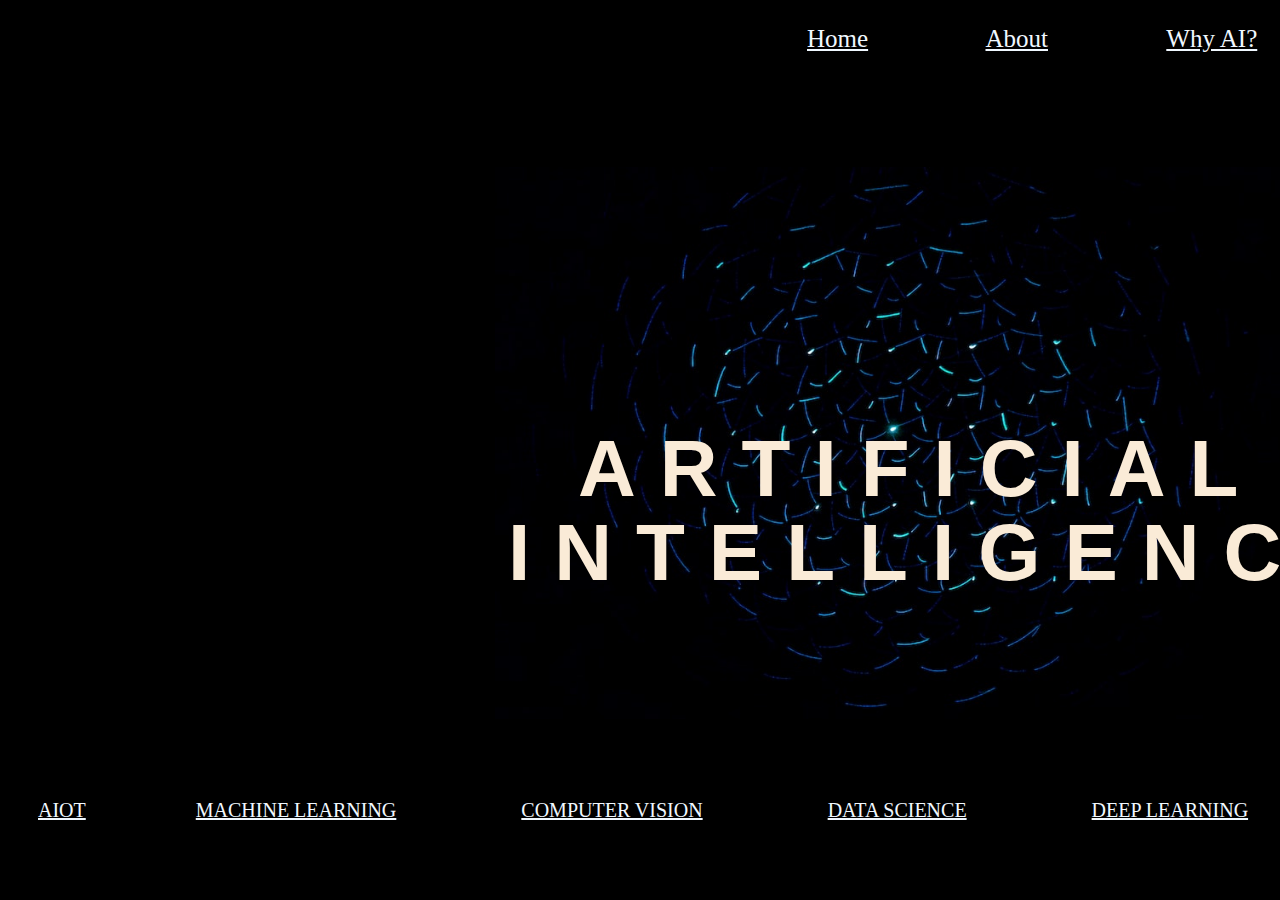
<file: index.html>
<!DOCTYPE html>
<html lang="en">
<head>
    <meta charset="UTF-8">
    <meta http-equiv="X-UA-Compatible" content="IE=edge">
    <meta name="viewport" content="width=device-width, initial-scale=1.0">
    <title>About</title>
    <link rel="stylesheet" href="style2.css">
</head>
<body>
   
        <p id="xx">
            <a href="index.html" style="color: aliceblue;">Home</a>&nbsp;&nbsp;&nbsp;&nbsp;&nbsp;&nbsp;&nbsp;&nbsp;&nbsp;
             &nbsp;&nbsp;&nbsp;&nbsp;&nbsp;&nbsp;&nbsp;&nbsp; 
            <a href="About.html" style="color: aliceblue;">About</a>&nbsp;&nbsp;&nbsp;&nbsp;&nbsp;&nbsp;&nbsp;&nbsp;&nbsp;
             &nbsp;&nbsp;&nbsp;&nbsp;&nbsp;&nbsp;&nbsp;&nbsp;
             <a href="Why.html" style="color: aliceblue;">Why AI?</a>&nbsp;&nbsp;&nbsp;&nbsp;&nbsp;&nbsp;&nbsp;&nbsp;&nbsp;
             &nbsp;&nbsp;&nbsp;&nbsp;&nbsp;&nbsp;&nbsp;&nbsp;
             <a href="Career.html" style="color: aliceblue;">Career</a>&nbsp;&nbsp;&nbsp;&nbsp;&nbsp;&nbsp;&nbsp;&nbsp;&nbsp;
             &nbsp;&nbsp;&nbsp;&nbsp;&nbsp;&nbsp;&nbsp;&nbsp;
             <a href="Project.html" style="color: aliceblue;">Projects</a>

             <br>
            </p>
   <br>
   <br>
   <br>
   <br>
        <img src="page 1.jpg" width="851px" height="552px" style="margin-left: 487px;" >
        <p>&nbsp;&nbsp;</p>
        <h1 id="ppp">ARTIFICIAL</h1>
        <br>
        <h1 id="ccc">INTELLIGENCE</h1>
       <div id="end">
        <a href="https://en.wikipedia.org/wiki/Artificial_intelligence_of_things" style="color: aliceblue;">AIOT</a>&nbsp;&nbsp;&nbsp;&nbsp;&nbsp;&nbsp;&nbsp;&nbsp;&nbsp;&nbsp;&nbsp;&nbsp;&nbsp;&nbsp;&nbsp;&nbsp;&nbsp;&nbsp;&nbsp;&nbsp;&nbsp;
        <a href="https://en.wikipedia.org/wiki/Machine_learning" style="color: aliceblue;">MACHINE LEARNING</a>&nbsp;&nbsp;&nbsp;&nbsp;&nbsp;&nbsp;&nbsp;&nbsp;&nbsp;&nbsp;&nbsp;&nbsp;&nbsp;&nbsp;&nbsp;&nbsp;&nbsp;&nbsp;&nbsp;&nbsp;&nbsp;&nbsp;&nbsp;&nbsp;
        <a href="https://www.ibm.com/topics/computer-vision" style="color: aliceblue;">COMPUTER VISION</a>&nbsp;&nbsp;&nbsp;&nbsp;&nbsp;&nbsp;&nbsp;&nbsp;&nbsp;&nbsp;&nbsp;&nbsp;&nbsp;&nbsp;&nbsp;&nbsp;&nbsp;&nbsp;&nbsp;&nbsp;&nbsp;&nbsp;&nbsp;&nbsp;
        <a href="https://www.ibm.com/topics/data-science" style="color: aliceblue;">DATA SCIENCE</a>&nbsp;&nbsp;&nbsp;&nbsp;&nbsp;&nbsp;&nbsp;&nbsp;&nbsp;&nbsp;&nbsp;&nbsp;&nbsp;&nbsp;&nbsp;&nbsp;&nbsp;&nbsp;&nbsp;&nbsp;&nbsp;&nbsp;&nbsp;&nbsp;
        <a href="https://www.mathworks.com/discovery/deep-learning.html" style="color: aliceblue;">DEEP LEARNING</a>&nbsp;&nbsp;&nbsp;&nbsp;&nbsp;&nbsp;&nbsp;&nbsp;&nbsp;&nbsp;&nbsp;&nbsp;&nbsp;&nbsp;&nbsp;&nbsp;&nbsp;&nbsp;&nbsp;&nbsp;&nbsp;&nbsp;&nbsp;&nbsp;
        <a href="https://en.wikipedia.org/wiki/Artificial_neural_network" style="color: aliceblue;">NEUTRAL NETWORK</a>&nbsp;&nbsp;&nbsp;&nbsp;&nbsp;&nbsp;&nbsp;&nbsp;&nbsp;&nbsp;&nbsp;&nbsp;&nbsp;&nbsp;&nbsp;&nbsp;&nbsp;&nbsp;&nbsp;&nbsp;&nbsp;&nbsp;&nbsp;&nbsp;
        <a href="https://en.wikipedia.org/wiki/Robotics" style="color: aliceblue;">ROBOTICS</a>
       </div>
</body>
</html>
</file>
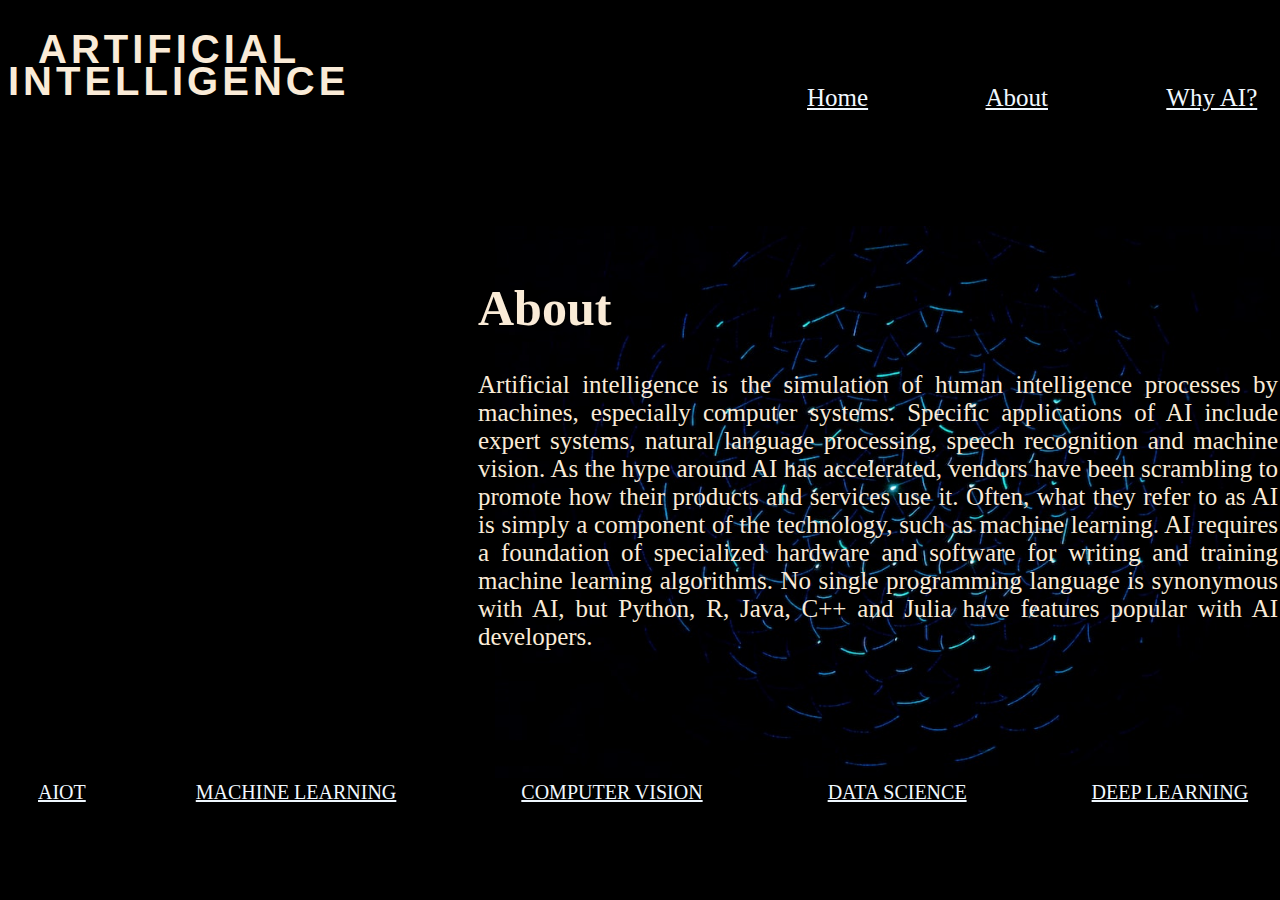
<file: About.html>
<!DOCTYPE html>
<html lang="en">
<head>
    <meta charset="UTF-8">
    <meta http-equiv="X-UA-Compatible" content="IE=edge">
    <meta name="viewport" content="width=device-width, initial-scale=1.0">
    <title>About</title>
    <link rel="stylesheet" href="style3.css">
</head>
<body>

    <h1 id="ppp">ARTIFICIAL</h1>
   <h1 id="ccc">INTELLIGENCE</h1>
   
    <p id="xx">
        <a href="index.html" style="color: aliceblue;">Home</a>&nbsp;&nbsp;&nbsp;&nbsp;&nbsp;&nbsp;&nbsp;&nbsp;&nbsp;
         &nbsp;&nbsp;&nbsp;&nbsp;&nbsp;&nbsp;&nbsp;&nbsp; 
        <a href="About.html" style="color: aliceblue;">About</a>&nbsp;&nbsp;&nbsp;&nbsp;&nbsp;&nbsp;&nbsp;&nbsp;&nbsp;
         &nbsp;&nbsp;&nbsp;&nbsp;&nbsp;&nbsp;&nbsp;&nbsp;
         <a href="Why.html" style="color: aliceblue;">Why AI?</a>&nbsp;&nbsp;&nbsp;&nbsp;&nbsp;&nbsp;&nbsp;&nbsp;&nbsp;
         &nbsp;&nbsp;&nbsp;&nbsp;&nbsp;&nbsp;&nbsp;&nbsp;
         <a href="Career.html" style="color: aliceblue;">Career</a>&nbsp;&nbsp;&nbsp;&nbsp;&nbsp;&nbsp;&nbsp;&nbsp;&nbsp;
         &nbsp;&nbsp;&nbsp;&nbsp;&nbsp;&nbsp;&nbsp;&nbsp;
         <a href="Project.html" style="color: aliceblue;">Projects</a>

         <br>
        </p>
<br>
<br>
<br>
<br>
    <img src="page 1.jpg" width="851px" height="552px" style="margin-left: 487px;" >
    <p>&nbsp;&nbsp;</p>
<div id="para">
    <h1>About</h1>
    <p>Artificial intelligence is the simulation of human intelligence processes by machines, 
        especially computer systems. Specific applications of AI include 
        expert systems, natural language processing, speech recognition and machine vision.
        As the hype around AI has accelerated, vendors have been scrambling to promote
        how their products and services use it. Often, what they refer to as AI is simply a 
        component of the technology, 
        such as machine learning. AI requires a foundation of specialized hardware and software for writing and training machine learning algorithms. No single programming language is synonymous with AI,
        but Python, R, Java, C++ and Julia have features popular with AI developers.
    </p>
</div>
<div id="end">
    <a href="https://en.wikipedia.org/wiki/Artificial_intelligence_of_things" style="color: aliceblue;">AIOT</a>&nbsp;&nbsp;&nbsp;&nbsp;&nbsp;&nbsp;&nbsp;&nbsp;&nbsp;&nbsp;&nbsp;&nbsp;&nbsp;&nbsp;&nbsp;&nbsp;&nbsp;&nbsp;&nbsp;&nbsp;&nbsp;
    <a href="https://en.wikipedia.org/wiki/Machine_learning" style="color: aliceblue;">MACHINE LEARNING</a>&nbsp;&nbsp;&nbsp;&nbsp;&nbsp;&nbsp;&nbsp;&nbsp;&nbsp;&nbsp;&nbsp;&nbsp;&nbsp;&nbsp;&nbsp;&nbsp;&nbsp;&nbsp;&nbsp;&nbsp;&nbsp;&nbsp;&nbsp;&nbsp;
    <a href="https://www.ibm.com/topics/computer-vision" style="color: aliceblue;">COMPUTER VISION</a>&nbsp;&nbsp;&nbsp;&nbsp;&nbsp;&nbsp;&nbsp;&nbsp;&nbsp;&nbsp;&nbsp;&nbsp;&nbsp;&nbsp;&nbsp;&nbsp;&nbsp;&nbsp;&nbsp;&nbsp;&nbsp;&nbsp;&nbsp;&nbsp;
    <a href="https://www.ibm.com/topics/data-science" style="color: aliceblue;">DATA SCIENCE</a>&nbsp;&nbsp;&nbsp;&nbsp;&nbsp;&nbsp;&nbsp;&nbsp;&nbsp;&nbsp;&nbsp;&nbsp;&nbsp;&nbsp;&nbsp;&nbsp;&nbsp;&nbsp;&nbsp;&nbsp;&nbsp;&nbsp;&nbsp;&nbsp;
    <a href="https://www.mathworks.com/discovery/deep-learning.html" style="color: aliceblue;">DEEP LEARNING</a>&nbsp;&nbsp;&nbsp;&nbsp;&nbsp;&nbsp;&nbsp;&nbsp;&nbsp;&nbsp;&nbsp;&nbsp;&nbsp;&nbsp;&nbsp;&nbsp;&nbsp;&nbsp;&nbsp;&nbsp;&nbsp;&nbsp;&nbsp;&nbsp;
    <a href="https://en.wikipedia.org/wiki/Artificial_neural_network" style="color: aliceblue;">NEUTRAL NETWORK</a>&nbsp;&nbsp;&nbsp;&nbsp;&nbsp;&nbsp;&nbsp;&nbsp;&nbsp;&nbsp;&nbsp;&nbsp;&nbsp;&nbsp;&nbsp;&nbsp;&nbsp;&nbsp;&nbsp;&nbsp;&nbsp;&nbsp;&nbsp;&nbsp;
    <a href="https://en.wikipedia.org/wiki/Robotics" style="color: aliceblue;">ROBOTICS</a>
   </div>
</body>

</html>
</file>
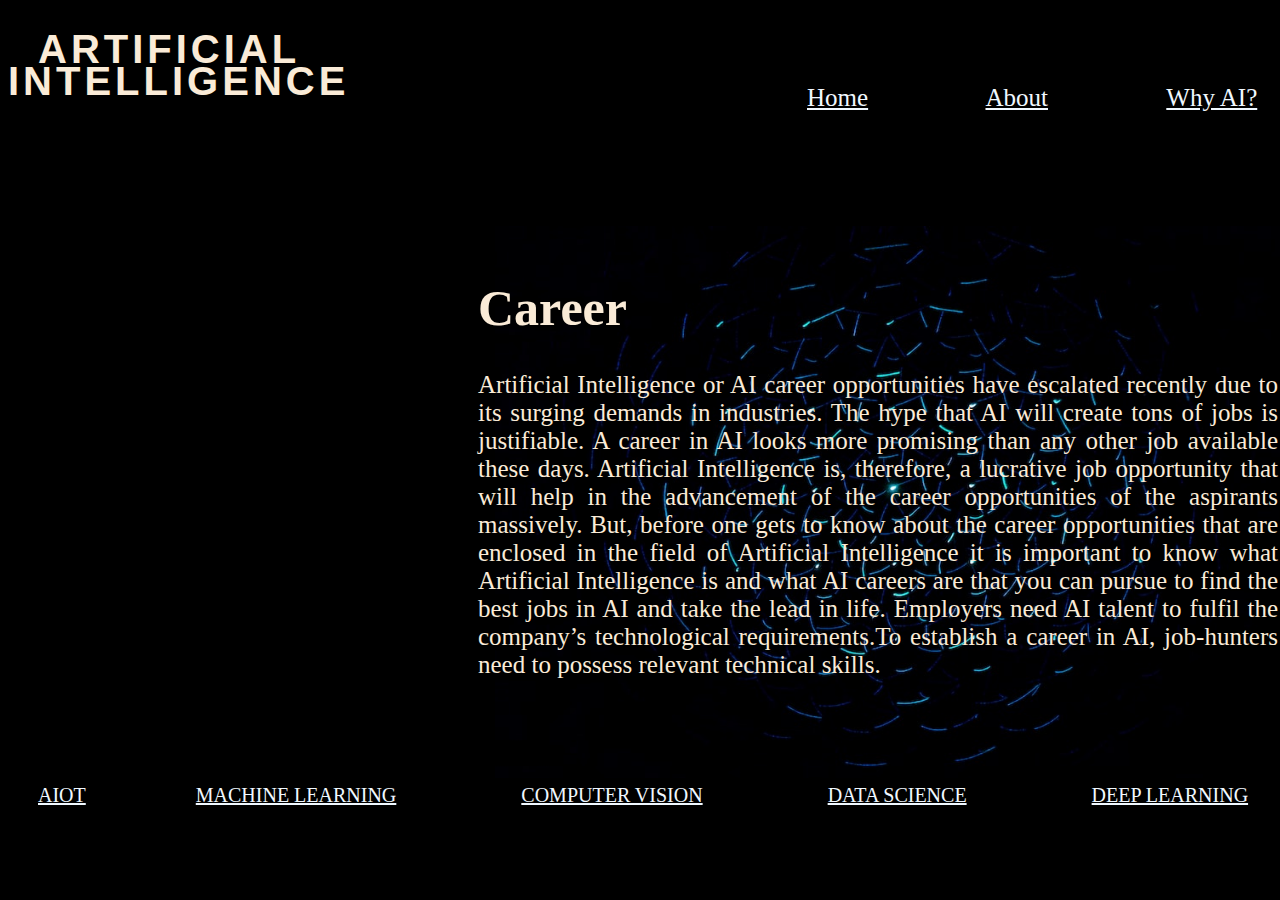
<file: Career.html>
<!DOCTYPE html>
<html lang="en">
<head>
    <meta charset="UTF-8">
    <meta http-equiv="X-UA-Compatible" content="IE=edge">
    <meta name="viewport" content="width=device-width, initial-scale=1.0">
    <title>Career</title>
    <link rel="stylesheet" href="style5.css">
</head>
<body>
        
    <h1 id="ppp">ARTIFICIAL</h1>
   <h1 id="ccc">INTELLIGENCE</h1>
   
    <p id="xx">
        <a href="index.html" style="color: aliceblue;">Home</a>&nbsp;&nbsp;&nbsp;&nbsp;&nbsp;&nbsp;&nbsp;&nbsp;&nbsp;
         &nbsp;&nbsp;&nbsp;&nbsp;&nbsp;&nbsp;&nbsp;&nbsp; 
        <a href="About.html" style="color: aliceblue;">About</a>&nbsp;&nbsp;&nbsp;&nbsp;&nbsp;&nbsp;&nbsp;&nbsp;&nbsp;
         &nbsp;&nbsp;&nbsp;&nbsp;&nbsp;&nbsp;&nbsp;&nbsp;
         <a href="Why.html" style="color: aliceblue;">Why AI?</a>&nbsp;&nbsp;&nbsp;&nbsp;&nbsp;&nbsp;&nbsp;&nbsp;&nbsp;
         &nbsp;&nbsp;&nbsp;&nbsp;&nbsp;&nbsp;&nbsp;&nbsp;
         <a href="Career.html" style="color: aliceblue;">Career</a>&nbsp;&nbsp;&nbsp;&nbsp;&nbsp;&nbsp;&nbsp;&nbsp;&nbsp;
         &nbsp;&nbsp;&nbsp;&nbsp;&nbsp;&nbsp;&nbsp;&nbsp;
         <a href="Project.html" style="color: aliceblue;">Projects</a>

         <br>
        </p>
<br>
<br>
<br>
<br>
    <img src="page 1.jpg" width="851px" height="552px" style="margin-left: 487px;" >
    <p>&nbsp;&nbsp;</p>
<div id="para">
    <h1>Career</h1>
    <p>Artificial Intelligence or AI career opportunities have escalated recently due to its surging demands in industries. 
        The hype that AI will create tons of jobs is justifiable. A career in AI looks more promising than any other job available these days. Artificial Intelligence is, therefore, a lucrative job opportunity that will help in the advancement of the career opportunities of the aspirants massively.
        But, before one gets to know about the career opportunities that are enclosed in the field of Artificial Intelligence it is important to know what Artificial Intelligence is and what AI careers are that you can pursue to find the best jobs in AI and take the lead in life.
        Employers need AI talent to fulfil the company’s technological requirements.To establish a career in AI, job-hunters need to possess relevant technical skills. 
        </p>
</div>
<div id="end">
    <a href="https://en.wikipedia.org/wiki/Artificial_intelligence_of_things" style="color: aliceblue;">AIOT</a>&nbsp;&nbsp;&nbsp;&nbsp;&nbsp;&nbsp;&nbsp;&nbsp;&nbsp;&nbsp;&nbsp;&nbsp;&nbsp;&nbsp;&nbsp;&nbsp;&nbsp;&nbsp;&nbsp;&nbsp;&nbsp;
    <a href="https://en.wikipedia.org/wiki/Machine_learning" style="color: aliceblue;">MACHINE LEARNING</a>&nbsp;&nbsp;&nbsp;&nbsp;&nbsp;&nbsp;&nbsp;&nbsp;&nbsp;&nbsp;&nbsp;&nbsp;&nbsp;&nbsp;&nbsp;&nbsp;&nbsp;&nbsp;&nbsp;&nbsp;&nbsp;&nbsp;&nbsp;&nbsp;
    <a href="https://www.ibm.com/topics/computer-vision" style="color: aliceblue;">COMPUTER VISION</a>&nbsp;&nbsp;&nbsp;&nbsp;&nbsp;&nbsp;&nbsp;&nbsp;&nbsp;&nbsp;&nbsp;&nbsp;&nbsp;&nbsp;&nbsp;&nbsp;&nbsp;&nbsp;&nbsp;&nbsp;&nbsp;&nbsp;&nbsp;&nbsp;
    <a href="https://www.ibm.com/topics/data-science" style="color: aliceblue;">DATA SCIENCE</a>&nbsp;&nbsp;&nbsp;&nbsp;&nbsp;&nbsp;&nbsp;&nbsp;&nbsp;&nbsp;&nbsp;&nbsp;&nbsp;&nbsp;&nbsp;&nbsp;&nbsp;&nbsp;&nbsp;&nbsp;&nbsp;&nbsp;&nbsp;&nbsp;
    <a href="https://www.mathworks.com/discovery/deep-learning.html" style="color: aliceblue;">DEEP LEARNING</a>&nbsp;&nbsp;&nbsp;&nbsp;&nbsp;&nbsp;&nbsp;&nbsp;&nbsp;&nbsp;&nbsp;&nbsp;&nbsp;&nbsp;&nbsp;&nbsp;&nbsp;&nbsp;&nbsp;&nbsp;&nbsp;&nbsp;&nbsp;&nbsp;
    <a href="https://en.wikipedia.org/wiki/Artificial_neural_network" style="color: aliceblue;">NEUTRAL NETWORK</a>&nbsp;&nbsp;&nbsp;&nbsp;&nbsp;&nbsp;&nbsp;&nbsp;&nbsp;&nbsp;&nbsp;&nbsp;&nbsp;&nbsp;&nbsp;&nbsp;&nbsp;&nbsp;&nbsp;&nbsp;&nbsp;&nbsp;&nbsp;&nbsp;
    <a href="https://en.wikipedia.org/wiki/Robotics" style="color: aliceblue;">ROBOTICS</a>
   </div>

</body>
</html>
</file>
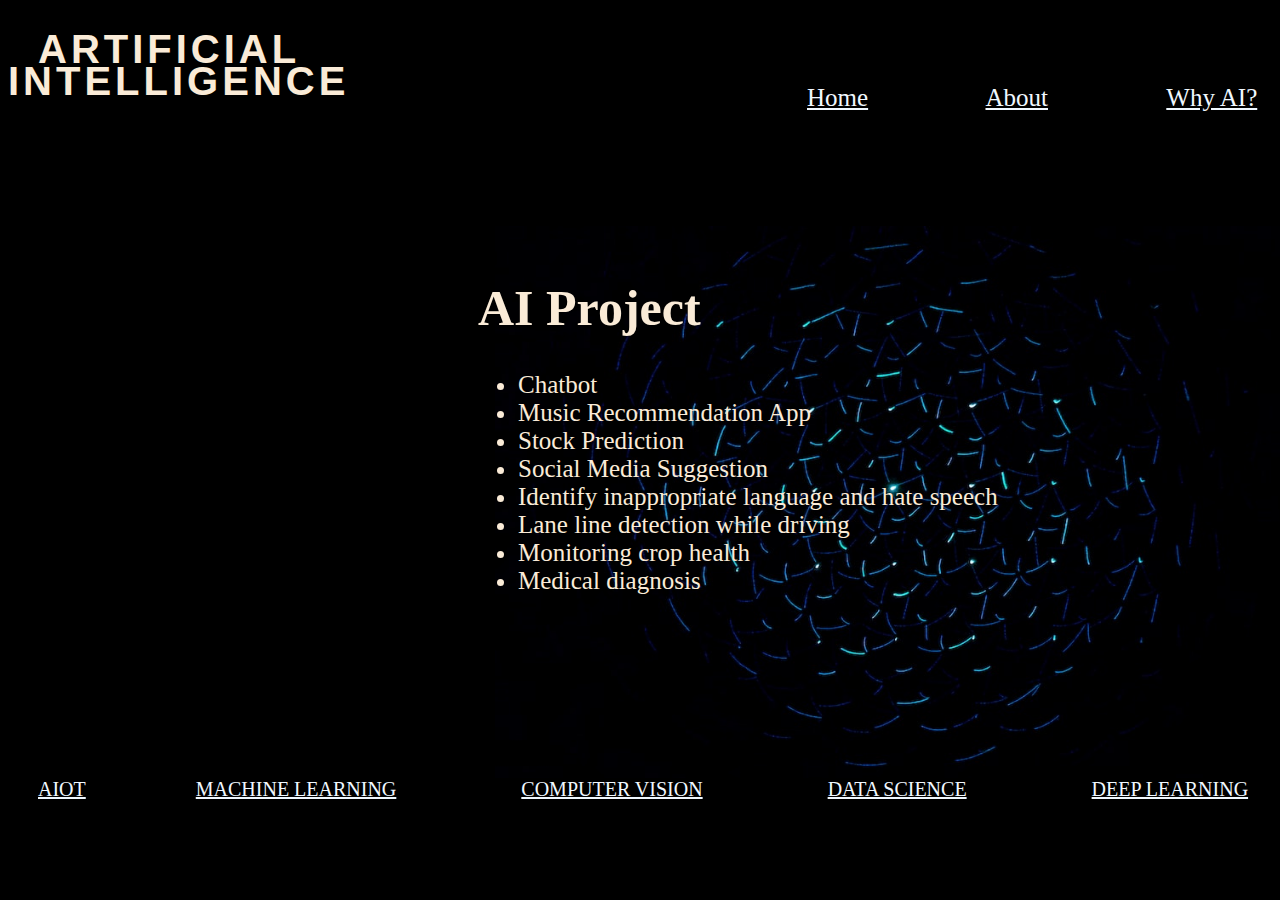
<file: Project.html>
<!DOCTYPE html>
<html lang="en">
<head>
    <meta charset="UTF-8">
    <meta http-equiv="X-UA-Compatible" content="IE=edge">
    <meta name="viewport" content="width=device-width, initial-scale=1.0">
    <title>AI Project</title>
    <link rel="stylesheet" href="style6.css">
</head>
<body>
     
    <h1 id="ppp">ARTIFICIAL</h1>
   <h1 id="ccc">INTELLIGENCE</h1>
   
    <p id="xx">
        <a href="index.html" style="color: aliceblue;">Home</a>&nbsp;&nbsp;&nbsp;&nbsp;&nbsp;&nbsp;&nbsp;&nbsp;&nbsp;
         &nbsp;&nbsp;&nbsp;&nbsp;&nbsp;&nbsp;&nbsp;&nbsp; 
        <a href="About.html" style="color: aliceblue;">About</a>&nbsp;&nbsp;&nbsp;&nbsp;&nbsp;&nbsp;&nbsp;&nbsp;&nbsp;
         &nbsp;&nbsp;&nbsp;&nbsp;&nbsp;&nbsp;&nbsp;&nbsp;
         <a href="Why.html" style="color: aliceblue;">Why AI?</a>&nbsp;&nbsp;&nbsp;&nbsp;&nbsp;&nbsp;&nbsp;&nbsp;&nbsp;
         &nbsp;&nbsp;&nbsp;&nbsp;&nbsp;&nbsp;&nbsp;&nbsp;
         <a href="Career.html" style="color: aliceblue;">Career</a>&nbsp;&nbsp;&nbsp;&nbsp;&nbsp;&nbsp;&nbsp;&nbsp;&nbsp;
         &nbsp;&nbsp;&nbsp;&nbsp;&nbsp;&nbsp;&nbsp;&nbsp;
         <a href="Project.html" style="color: aliceblue;">Projects</a>

         <br>
        </p>
<br>
<br>
<br>
<br>
    <img src="page 1.jpg" width="851px" height="552px" style="margin-left: 487px;" >
    <p>&nbsp;&nbsp;</p>
<div id="para">
    <h1>AI Project</h1>
    <p>
        <ul><li>Chatbot</li>
        <li>Music Recommendation App</li>
        <li>Stock Prediction</li>
        <li>Social Media Suggestion</li>
        <li>Identify inappropriate language and hate speech</li>
        <li>Lane line detection while driving</li>
        <li>Monitoring crop health</li>
        <li>Medical diagnosis</li></ul>
        <br>
        
    </p>
</div>
<div id="end">
    <a href="https://en.wikipedia.org/wiki/Artificial_intelligence_of_things" style="color: aliceblue;">AIOT</a>&nbsp;&nbsp;&nbsp;&nbsp;&nbsp;&nbsp;&nbsp;&nbsp;&nbsp;&nbsp;&nbsp;&nbsp;&nbsp;&nbsp;&nbsp;&nbsp;&nbsp;&nbsp;&nbsp;&nbsp;&nbsp;
    <a href="https://en.wikipedia.org/wiki/Machine_learning" style="color: aliceblue;">MACHINE LEARNING</a>&nbsp;&nbsp;&nbsp;&nbsp;&nbsp;&nbsp;&nbsp;&nbsp;&nbsp;&nbsp;&nbsp;&nbsp;&nbsp;&nbsp;&nbsp;&nbsp;&nbsp;&nbsp;&nbsp;&nbsp;&nbsp;&nbsp;&nbsp;&nbsp;
    <a href="https://www.ibm.com/topics/computer-vision" style="color: aliceblue;">COMPUTER VISION</a>&nbsp;&nbsp;&nbsp;&nbsp;&nbsp;&nbsp;&nbsp;&nbsp;&nbsp;&nbsp;&nbsp;&nbsp;&nbsp;&nbsp;&nbsp;&nbsp;&nbsp;&nbsp;&nbsp;&nbsp;&nbsp;&nbsp;&nbsp;&nbsp;
    <a href="https://www.ibm.com/topics/data-science" style="color: aliceblue;">DATA SCIENCE</a>&nbsp;&nbsp;&nbsp;&nbsp;&nbsp;&nbsp;&nbsp;&nbsp;&nbsp;&nbsp;&nbsp;&nbsp;&nbsp;&nbsp;&nbsp;&nbsp;&nbsp;&nbsp;&nbsp;&nbsp;&nbsp;&nbsp;&nbsp;&nbsp;
    <a href="https://www.mathworks.com/discovery/deep-learning.html" style="color: aliceblue;">DEEP LEARNING</a>&nbsp;&nbsp;&nbsp;&nbsp;&nbsp;&nbsp;&nbsp;&nbsp;&nbsp;&nbsp;&nbsp;&nbsp;&nbsp;&nbsp;&nbsp;&nbsp;&nbsp;&nbsp;&nbsp;&nbsp;&nbsp;&nbsp;&nbsp;&nbsp;
    <a href="https://en.wikipedia.org/wiki/Artificial_neural_network" style="color: aliceblue;">NEUTRAL NETWORK</a>&nbsp;&nbsp;&nbsp;&nbsp;&nbsp;&nbsp;&nbsp;&nbsp;&nbsp;&nbsp;&nbsp;&nbsp;&nbsp;&nbsp;&nbsp;&nbsp;&nbsp;&nbsp;&nbsp;&nbsp;&nbsp;&nbsp;&nbsp;&nbsp;
    <a href="https://en.wikipedia.org/wiki/Robotics" style="color: aliceblue;">ROBOTICS</a>
   </div>
    
</body>
</html>
</file>
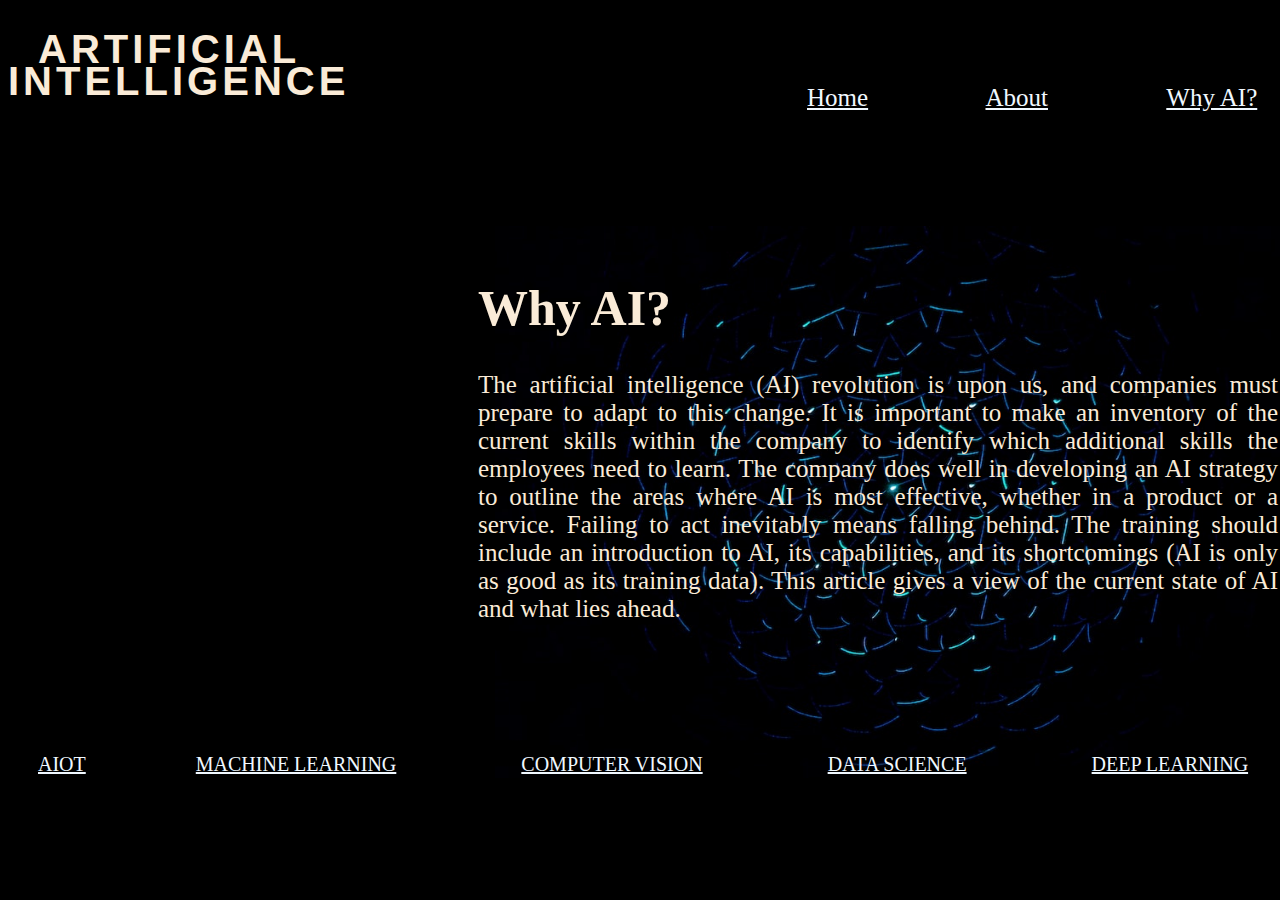
<file: Why.html>
<!DOCTYPE html>
<html lang="en">
<head>
    <meta charset="UTF-8">
    <meta http-equiv="X-UA-Compatible" content="IE=edge">
    <meta name="viewport" content="width=device-width, initial-scale=1.0">
    <title>Why AI?</title>
    <link rel="stylesheet" href="style4.css">
</head>
<body>
    
    <h1 id="ppp">ARTIFICIAL</h1>
   <h1 id="ccc">INTELLIGENCE</h1>
   
    <p id="xx">
        <a href="index.html" style="color: aliceblue;">Home</a>&nbsp;&nbsp;&nbsp;&nbsp;&nbsp;&nbsp;&nbsp;&nbsp;&nbsp;
         &nbsp;&nbsp;&nbsp;&nbsp;&nbsp;&nbsp;&nbsp;&nbsp; 
        <a href="About.html" style="color: aliceblue;">About</a>&nbsp;&nbsp;&nbsp;&nbsp;&nbsp;&nbsp;&nbsp;&nbsp;&nbsp;
         &nbsp;&nbsp;&nbsp;&nbsp;&nbsp;&nbsp;&nbsp;&nbsp;
         <a href="Why.html" style="color: aliceblue;">Why AI?</a>&nbsp;&nbsp;&nbsp;&nbsp;&nbsp;&nbsp;&nbsp;&nbsp;&nbsp;
         &nbsp;&nbsp;&nbsp;&nbsp;&nbsp;&nbsp;&nbsp;&nbsp;
         <a href="Career.html" style="color: aliceblue;">Career</a>&nbsp;&nbsp;&nbsp;&nbsp;&nbsp;&nbsp;&nbsp;&nbsp;&nbsp;
         &nbsp;&nbsp;&nbsp;&nbsp;&nbsp;&nbsp;&nbsp;&nbsp;
         <a href="Project.html" style="color: aliceblue;">Projects</a>

         <br>
        </p>
<br>
<br>
<br>
<br>
    <img src="page 1.jpg" width="851px" height="552px" style="margin-left: 487px;" >
    <p>&nbsp;&nbsp;</p>
<div id="para">
    <h1>Why AI?</h1>
    <p>The artificial intelligence (AI) revolution is upon us, and companies must prepare to adapt to this change. 
        It is important to make an inventory of the current skills within the company to identify which additional skills the employees need to learn. 
        The company does well in developing an AI strategy to outline the areas where AI is most effective, whether in a product or a service. 
        Failing to act inevitably means falling behind. The training should include an introduction to AI, its capabilities, and its shortcomings (AI is only as good as its training data).
        This article gives a view of the current state of AI and what lies ahead.
    </p>
</div>
<div id="end">
    <a href="https://en.wikipedia.org/wiki/Artificial_intelligence_of_things" style="color: aliceblue;">AIOT</a>&nbsp;&nbsp;&nbsp;&nbsp;&nbsp;&nbsp;&nbsp;&nbsp;&nbsp;&nbsp;&nbsp;&nbsp;&nbsp;&nbsp;&nbsp;&nbsp;&nbsp;&nbsp;&nbsp;&nbsp;&nbsp;
    <a href="https://en.wikipedia.org/wiki/Machine_learning" style="color: aliceblue;">MACHINE LEARNING</a>&nbsp;&nbsp;&nbsp;&nbsp;&nbsp;&nbsp;&nbsp;&nbsp;&nbsp;&nbsp;&nbsp;&nbsp;&nbsp;&nbsp;&nbsp;&nbsp;&nbsp;&nbsp;&nbsp;&nbsp;&nbsp;&nbsp;&nbsp;&nbsp;
    <a href="https://www.ibm.com/topics/computer-vision" style="color: aliceblue;">COMPUTER VISION</a>&nbsp;&nbsp;&nbsp;&nbsp;&nbsp;&nbsp;&nbsp;&nbsp;&nbsp;&nbsp;&nbsp;&nbsp;&nbsp;&nbsp;&nbsp;&nbsp;&nbsp;&nbsp;&nbsp;&nbsp;&nbsp;&nbsp;&nbsp;&nbsp;
    <a href="https://www.ibm.com/topics/data-science" style="color: aliceblue;">DATA SCIENCE</a>&nbsp;&nbsp;&nbsp;&nbsp;&nbsp;&nbsp;&nbsp;&nbsp;&nbsp;&nbsp;&nbsp;&nbsp;&nbsp;&nbsp;&nbsp;&nbsp;&nbsp;&nbsp;&nbsp;&nbsp;&nbsp;&nbsp;&nbsp;&nbsp;
    <a href="https://www.mathworks.com/discovery/deep-learning.html" style="color: aliceblue;">DEEP LEARNING</a>&nbsp;&nbsp;&nbsp;&nbsp;&nbsp;&nbsp;&nbsp;&nbsp;&nbsp;&nbsp;&nbsp;&nbsp;&nbsp;&nbsp;&nbsp;&nbsp;&nbsp;&nbsp;&nbsp;&nbsp;&nbsp;&nbsp;&nbsp;&nbsp;
    <a href="https://en.wikipedia.org/wiki/Artificial_neural_network" style="color: aliceblue;">NEUTRAL NETWORK</a>&nbsp;&nbsp;&nbsp;&nbsp;&nbsp;&nbsp;&nbsp;&nbsp;&nbsp;&nbsp;&nbsp;&nbsp;&nbsp;&nbsp;&nbsp;&nbsp;&nbsp;&nbsp;&nbsp;&nbsp;&nbsp;&nbsp;&nbsp;&nbsp;
    <a href="https://en.wikipedia.org/wiki/Robotics" style="color: aliceblue;">ROBOTICS</a>
   </div>
</body>
</html>
</file>
<file: style2.css>
body{
    width: 826px;
    height: 652px;
    background-color: black;    
}
#xx{
    width: 875px;
    height: 50px;
    align-items:end;
    margin-bottom: 20px;
    color: aliceblue;
    margin-left: 799px;
    font-size: 25px;
}

#ppp{
    font-size: 80px;
    font-family:'Franklin Gothic Medium', 'Arial Narrow', Arial, sans-serif;
    font-weight : bolder;
    color: antiquewhite;
    margin-top: -350px;
    margin-left: 570px;
    text-align:center;
    letter-spacing:0.3em;
    
}
#ccc{
    font-size: 80px;
    font-family:'Franklin Gothic Medium', 'Arial Narrow', Arial, sans-serif;
    font-weight : bolder;
    color: antiquewhite;
    margin-top: -80px;
    margin-left: 500px;
    text-align:center;
    letter-spacing:0.3em;

}
#end{
    width: 1826px;
    height: 30px;
    font-size: 20px;
    margin-top: 200px;
    margin-left: 30px;
}
</file>
<file: style3.css>
body{
    width: 826px;
    height: 652px;
    background-color: black;    
}
#xx{
    width: 875px;
    height: 50px;
    align-items:end;
    margin-bottom: 20px;
    color: aliceblue;
    margin-left: 799px;
    font-size: 25px;
}

#ppp{
    font-size: 40px;
    font-family:'Franklin Gothic Medium', 'Arial Narrow', Arial, sans-serif;
    font-weight : bolder;
    color: antiquewhite;
    text-align:left;
    letter-spacing:0.1em;
    margin-left: 30px;
    margin-bottom: -40px;
}
#ccc{
    font-size: 40px;
    font-family:'Franklin Gothic Medium', 'Arial Narrow', Arial, sans-serif;
    font-weight : bolder;
    color: antiquewhite;
    text-align:left;
    letter-spacing:0.1em;
    margin-bottom: -45px;
}
#para{
    width: 800px;
    color: antiquewhite;
    font-size: 25px;
    margin-top: -570px;
    margin-left: 470px;
    text-align: justify;
}
#end{
    width: 1826px;
    height: 30px;
    font-size: 20px;
    margin-top: 130px;
    margin-left: 30px;
}
</file>
<file: style5.css>
body{
    width: 826px;
    height: 652px;
    background-color: black;    
}
#xx{
    width: 875px;
    height: 50px;
    align-items:end;
    margin-bottom: 20px;
    color: aliceblue;
    margin-left: 799px;
    font-size: 25px;
}

#ppp{
    font-size: 40px;
    font-family:'Franklin Gothic Medium', 'Arial Narrow', Arial, sans-serif;
    font-weight : bolder;
    color: antiquewhite;
    text-align:left;
    letter-spacing:0.1em;
    margin-left: 30px;
    margin-bottom: -40px;
}
#ccc{
    font-size: 40px;
    font-family:'Franklin Gothic Medium', 'Arial Narrow', Arial, sans-serif;
    font-weight : bolder;
    color: antiquewhite;
    text-align:left;
    letter-spacing:0.1em;
    margin-bottom: -45px;
}
#para{
    width: 800px;
    color: antiquewhite;
    font-size: 25px;
    margin-top: -570px;
    margin-left: 470px;
    text-align: justify;
}
#end{
    width: 1826px;
    height: 30px;
    font-size: 20px;
    margin-top: 105px;
    margin-left: 30px;
}
</file>
<file: style6.css>
body{
    width: 826px;
    height: 652px;
    background-color: black;    
}
#xx{
    width: 875px;
    height: 50px;
    align-items:end;
    margin-bottom: 20px;
    color: aliceblue;
    margin-left: 799px;
    font-size: 25px;
}

#ppp{
    font-size: 40px;
    font-family:'Franklin Gothic Medium', 'Arial Narrow', Arial, sans-serif;
    font-weight : bolder;
    color: antiquewhite;
    text-align:left;
    letter-spacing:0.1em;
    margin-left: 30px;
    margin-bottom: -40px;
}
#ccc{
    font-size: 40px;
    font-family:'Franklin Gothic Medium', 'Arial Narrow', Arial, sans-serif;
    font-weight : bolder;
    color: antiquewhite;
    text-align:left;
    letter-spacing:0.1em;
    margin-bottom: -45px;
}
#para{
    width: 800px;
    color: antiquewhite;
    font-size: 25px;
    margin-top: -570px;
    margin-left: 470px;
    text-align: justify;
}
#end{
    width: 1826px;
    height: 30px;
    font-size: 20px;
    margin-top: 130px;
    margin-left: 30px;
}
</file>
<file: style4.css>
body{
    width: 826px;
    height: 652px;
    background-color: black;    
}
#xx{
    width: 875px;
    height: 50px;
    align-items:end;
    margin-bottom: 20px;
    color: aliceblue;
    margin-left: 799px;
    font-size: 25px;
}

#ppp{
    font-size: 40px;
    font-family:'Franklin Gothic Medium', 'Arial Narrow', Arial, sans-serif;
    font-weight : bolder;
    color: antiquewhite;
    text-align:left;
    letter-spacing:0.1em;
    margin-left: 30px;
    margin-bottom: -40px;
}
#ccc{
    font-size: 40px;
    font-family:'Franklin Gothic Medium', 'Arial Narrow', Arial, sans-serif;
    font-weight : bolder;
    color: antiquewhite;
    text-align:left;
    letter-spacing:0.1em;
    margin-bottom: -45px;
}
#para{
    width: 800px;
    color: antiquewhite;
    font-size: 25px;
    margin-top: -570px;
    margin-left: 470px;
    text-align: justify;
}
#end{
    width: 1826px;
    height: 30px;
    font-size: 20px;
    margin-top: 130px;
    margin-left: 30px;
}
</file>
